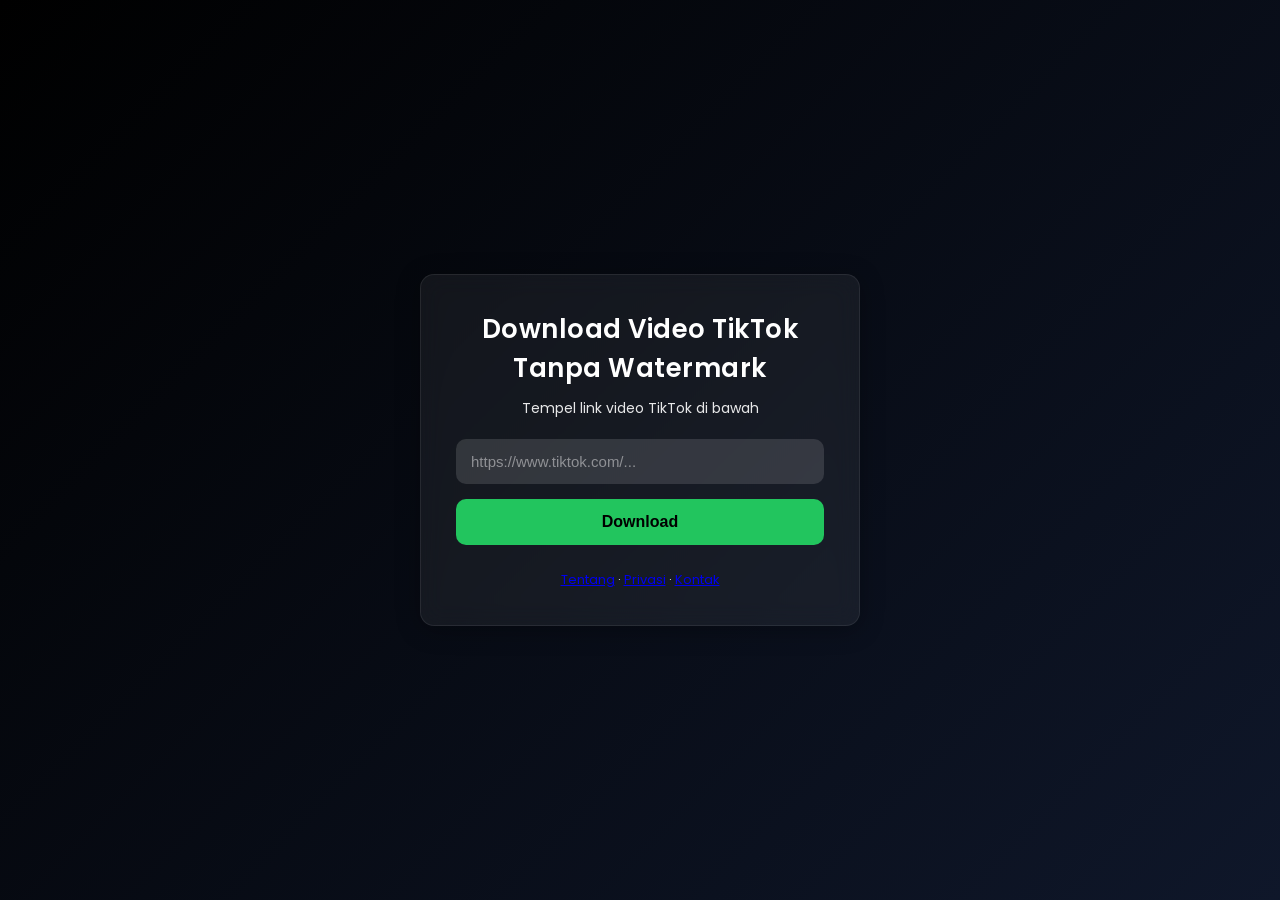
<file: ttdown:/index.html>
<!DOCTYPE html>
<html lang="id">
<head>
  <meta charset="UTF-8">
  <title>Download Video TikTok Tanpa Watermark - Cepat & Gratis</title>

  <!-- ===== Meta SEO ===== -->
  <meta name="description" content="Download video TikTok tanpa watermark secara gratis dan cepat. Tanpa login, tinggal tempel link dan klik download!">
  <meta name="keywords" content="tiktok downloader, download video tiktok, tanpa watermark, save tiktok, ttdown, ttdownloader, tt video, downloader tiktok gratis">
  <meta name="viewport" content="width=device-width, initial-scale=1.0">
  <meta name="theme-color" content="#111827">

  <!-- ===== Favicon & Manifest ===== -->
  <link rel="icon" type="image/x-icon" href="favicon.ico">
  <link rel="icon" type="image/png" href="favicon.png">
  <link rel="manifest" href="manifest.json">

  <!-- ===== Open Graph (Share Preview) ===== -->
  <meta property="og:title" content="Download Video TikTok Tanpa Watermark - Cepat & Gratis">
  <meta property="og:description" content="Tempel link TikTok > klik download > video tanpa watermark langsung jadi.">
  <meta property="og:url" content="https://ttdown.cyou/">
  <meta property="og:type" content="website">
  <meta property="og:image" content="https://ttdown.cyou/thumbnail-preview.jpg">

  <!-- ===== Twitter Card ===== -->
  <meta name="twitter:card" content="summary_large_image">
  <meta name="twitter:title" content="Download Video TikTok Tanpa Watermark - Cepat & Gratis">
  <meta name="twitter:description" content="Download TikTok bebas watermark hanya dengan satu klik.">
  <meta name="twitter:image" content="https://ttdown.cyou/thumbnail-preview.jpg">

  <!-- ===== Adsense Verification ===== -->
  <script async src="https://pagead2.googlesyndication.com/pagead/js/adsbygoogle.js?client=ca-pub-2794891265095450" crossorigin="anonymous"></script>

  <!-- ===== Google Analytics GA4 (ganti G-XXXXXXX) ===== -->
  <script async src="https://www.googletagmanager.com/gtag/js?id=G-XXXXXXX"></script>
  <script>
    window.dataLayer = window.dataLayer || [];
    function gtag(){dataLayer.push(arguments);}
    gtag('js', new Date());
    gtag('config', 'G-XXXXXXX');
  </script>

  <!-- ===== CSS ===== -->
  <link rel="stylesheet" href="style.css">
</head>


<body>

  <div class="container">
    <h1>Download Video TikTok Tanpa Watermark</h1>
    <p>Tempel link video TikTok di bawah</p>

    <input type="text" id="tiktokUrl" placeholder="https://www.tiktok.com/..." />
    <button onclick="download()">Download</button>

    <p id="result"></p>

    <!-- ===== Navigasi Halaman ===== -->
    <div style="margin-top:25px; font-size:13px;">
      <a href="about.html">Tentang</a> · 
      <a href="privacy.html">Privasi</a> · 
      <a href="contact.html">Kontak</a>
    </div>

    <!-- ===== Banner Iklan ===== -->
    <div id="banner-ad" style="display:none; margin-top:20px;">
      <p style="opacity:0.7; font-size:12px; margin-bottom:6px;">Iklan mendukung server ❤️</p>
      <div style="width:100%; height:90px; background:#1e293b; border-radius:10px;
        display:flex; align-items:center; justify-content:center; color:#ccc; font-size:13px;">
        Tempat Iklan Banner 320x100 / Adsense Slot
      </div>
    </div>

  </div> <!-- END CONTAINER -->

  <!-- ===== Script ===== -->
  <script src="script.js"></script>

  <!-- ===== Sticky Bottom Ad ===== -->
  <div id="sticky-ad" style="
    display:none;
    position:fixed;
    bottom:0;
    left:0;
    width:100%;
    height:60px;
    background:rgba(255,255,255,0.08);
    backdrop-filter:blur(10px);
    border-top:1px solid rgba(255,255,255,0.15);
    display:flex;
    justify-content:space-between;
    align-items:center;
    padding:0 15px;
    z-index:999;
  ">
    <span style="font-size:13px; opacity:0.9;">Iklan berjalan ✨</span>
    <button onclick="closeStickyAd()" style="
      background:transparent;
      border:none;
      color:#fff;
      font-size:16px;
      cursor:pointer;
    ">✕</button>
  </div>

</body>
</html>
</file>
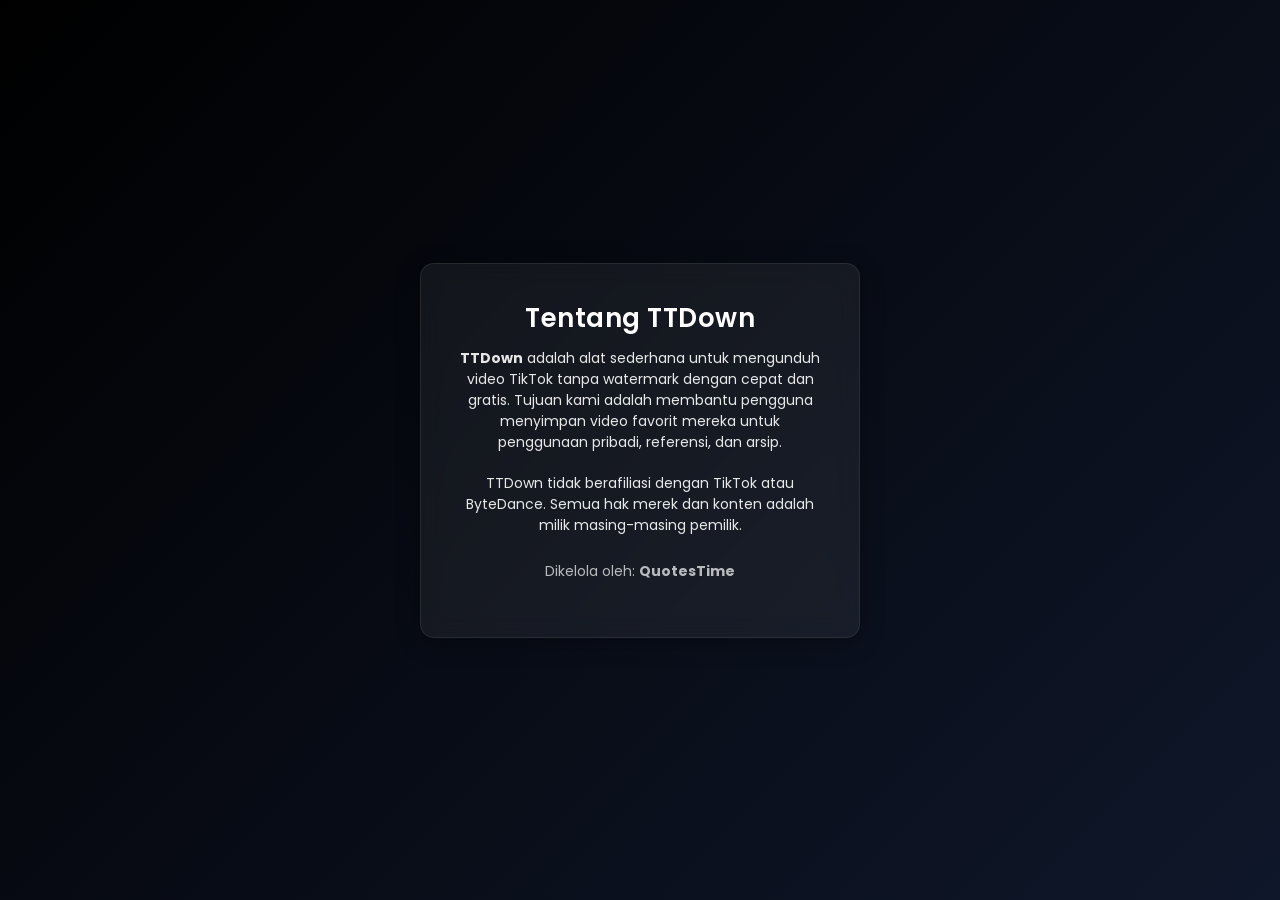
<file: ttdown:/about.html>
<!DOCTYPE html>
<html lang="id">
<head>
  <meta charset="UTF-8">
  <title>Tentang Kami — TTDown</title>
  <meta name="viewport" content="width=device-width, initial-scale=1.0">
  <link rel="stylesheet" href="style.css">

<!-- ====== Adsense Verification ====== -->
<script async src="https://pagead2.googlesyndication.com/pagead/js/adsbygoogle.js?client=ca-pub-2794891265095450"
     crossorigin="anonymous"></script></head>
<body>

<div class="container">
  <h1>Tentang TTDown</h1>
  <p><b>TTDown</b> adalah alat sederhana untuk mengunduh video TikTok tanpa watermark dengan cepat 
  dan gratis. Tujuan kami adalah membantu pengguna menyimpan video favorit mereka untuk penggunaan pribadi,
  referensi, dan arsip.</p>

  <p>TTDown tidak berafiliasi dengan TikTok atau ByteDance. Semua hak merek dan konten adalah milik
  masing-masing pemilik.</p>

  <p style="opacity:.7; margin-top:25px;">Dikelola oleh: <b>QuotesTime</b></p>
</div>

</body>
</html>
</file>
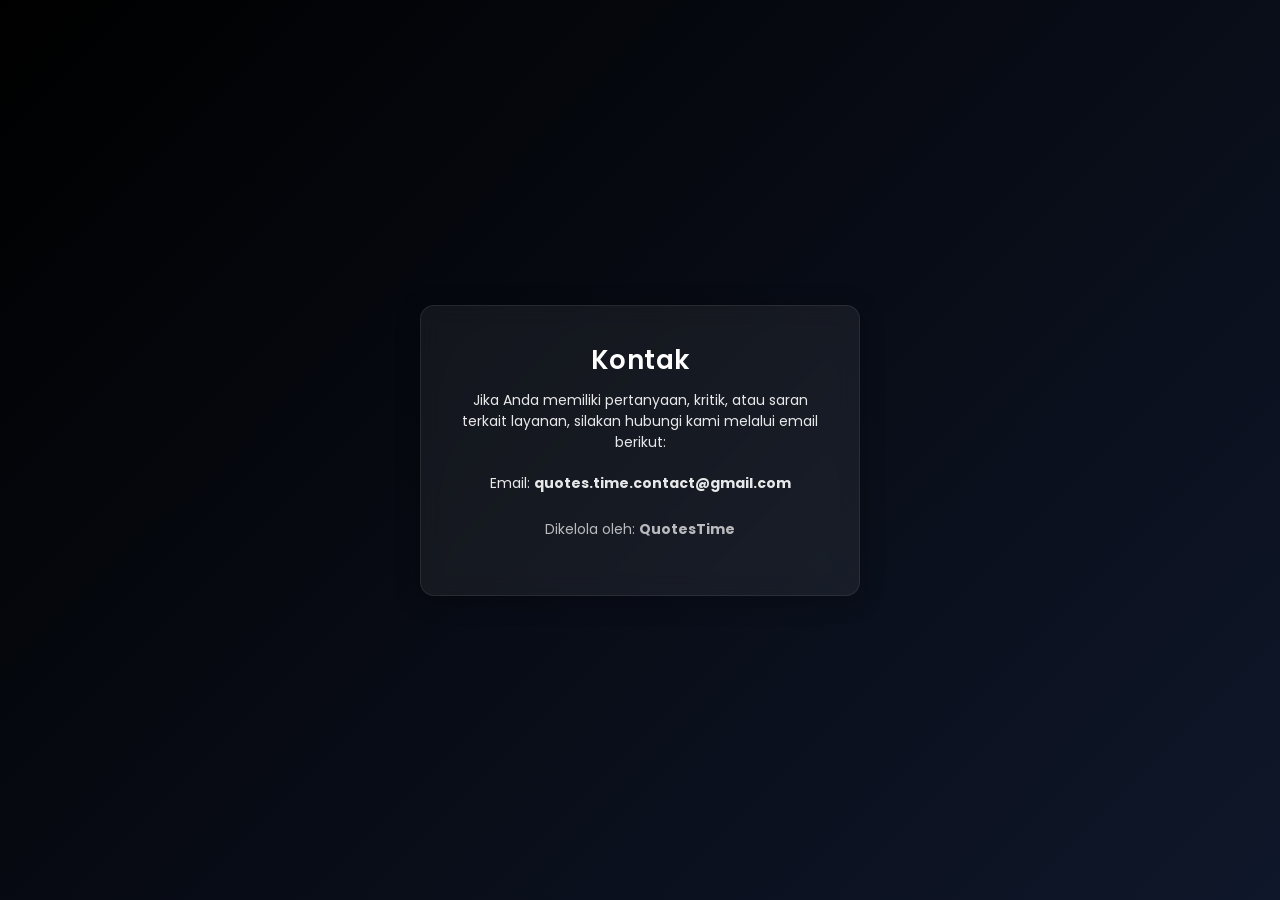
<file: ttdown:/contact.html>
<!DOCTYPE html>
<html lang="id">
<head>
  <meta charset="UTF-8">
  <title>Kontak — TTDown</title>
  <meta name="viewport" content="width=device-width, initial-scale=1.0">
  <link rel="stylesheet" href="style.css">

<!-- ====== Adsense Verification ====== -->
<script async src="https://pagead2.googlesyndication.com/pagead/js/adsbygoogle.js?client=ca-pub-2794891265095450"
     crossorigin="anonymous"></script></head>
<body>

<div class="container">
  <h1>Kontak</h1>
  <p>Jika Anda memiliki pertanyaan, kritik, atau saran terkait layanan, silakan hubungi kami melalui email berikut:</p>

  <p style="margin-top:18px;">
    Email: <b>quotes.time.contact@gmail.com</b>
  </p>

  <p style="margin-top:25px;opacity:.7">Dikelola oleh: <b>QuotesTime</b></p>
</div>

</body>
</html>
</file>
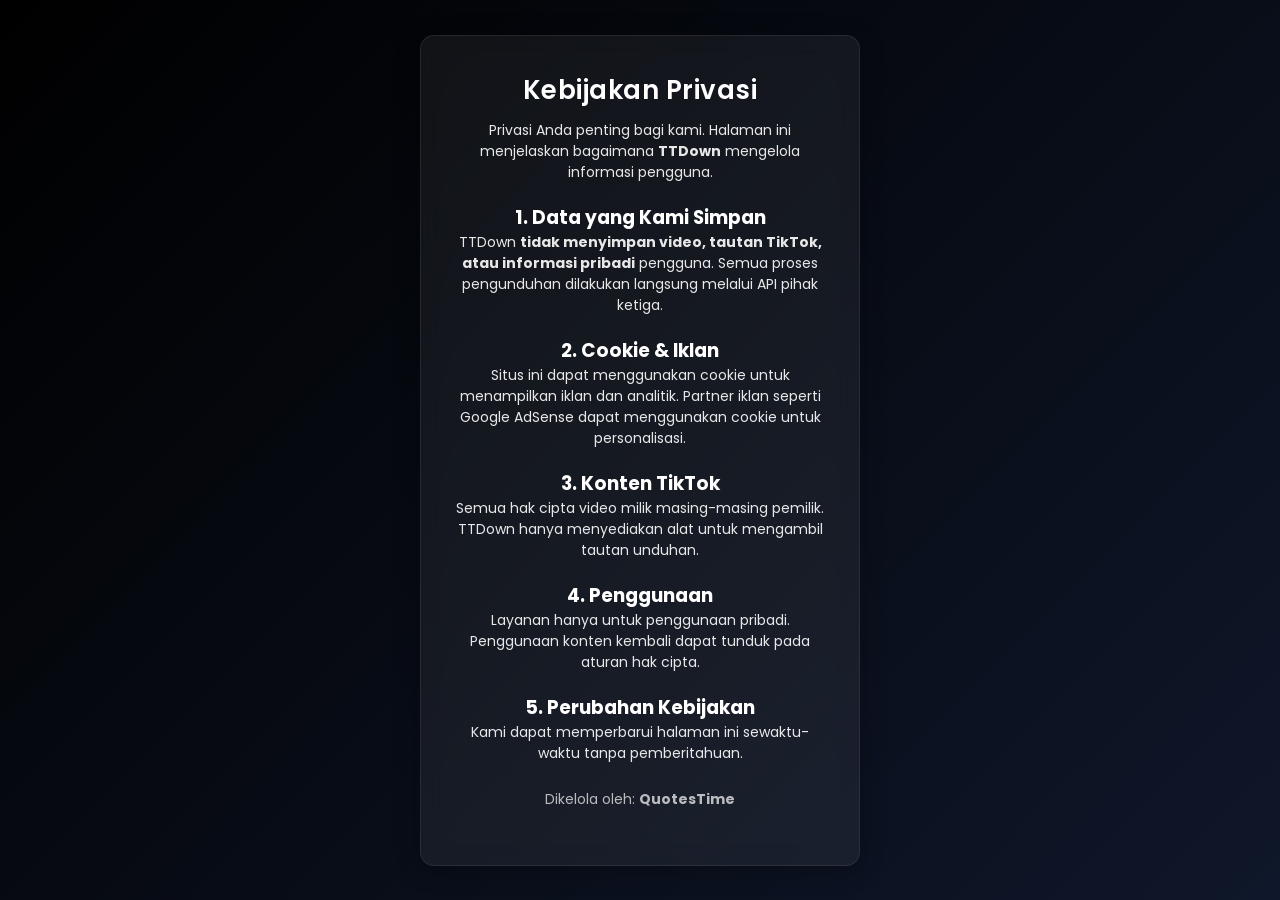
<file: ttdown:/privacy.html>
<!DOCTYPE html>
<html lang="id">
<head>
  <meta charset="UTF-8">
  <title>Kebijakan Privasi — TTDown</title>
  <meta name="viewport" content="width=device-width, initial-scale=1.0">
  <link rel="stylesheet" href="style.css">

<!-- ====== Adsense Verification ====== -->
<script async src="https://pagead2.googlesyndication.com/pagead/js/adsbygoogle.js?client=ca-pub-2794891265095450"
     crossorigin="anonymous"></script></head>
<body>

<div class="container">
  <h1>Kebijakan Privasi</h1>

  <p>Privasi Anda penting bagi kami. Halaman ini menjelaskan bagaimana <b>TTDown</b> mengelola informasi pengguna.</p>

  <h3>1. Data yang Kami Simpan</h3>
  <p>TTDown <b>tidak menyimpan video, tautan TikTok, atau informasi pribadi</b> pengguna. Semua proses pengunduhan dilakukan langsung melalui API pihak ketiga.</p>

  <h3>2. Cookie & Iklan</h3>
  <p>Situs ini dapat menggunakan cookie untuk menampilkan iklan dan analitik. Partner iklan seperti Google AdSense dapat menggunakan cookie untuk personalisasi.</p>

  <h3>3. Konten TikTok</h3>
  <p>Semua hak cipta video milik masing-masing pemilik. TTDown hanya menyediakan alat untuk mengambil tautan unduhan.</p>

  <h3>4. Penggunaan</h3>
  <p>Layanan hanya untuk penggunaan pribadi. Penggunaan konten kembali dapat tunduk pada aturan hak cipta.</p>

  <h3>5. Perubahan Kebijakan</h3>
  <p>Kami dapat memperbarui halaman ini sewaktu-waktu tanpa pemberitahuan.</p>

  <p style="margin-top:25px;opacity:.7">Dikelola oleh: <b>QuotesTime</b></p>
</div>

</body>
</html>
</file>
<file: ttdown:/style.css>
/* ---- Global ---- */
@import url('https://fonts.googleapis.com/css2?family=Poppins:wght@300;400;600&display=swap');

* {
  margin: 0;
  padding: 0;
  box-sizing: border-box;
}

body {
  font-family: 'Poppins', sans-serif;
  background: linear-gradient(135deg, #000000, #0f172a, #1e293b);
  background-size: 200% 200%;
  animation: gradientMove 12s ease infinite;
  color: #fff;
  display: flex;
  justify-content: center;
  align-items: center;
  min-height: 100vh;
  padding: 20px;
}

/* ---- Container ---- */
.container {
  background: rgba(255,255,255,0.06);
  backdrop-filter: blur(12px);
  border-radius: 14px;
  padding: 35px;
  width: 100%;
  max-width: 440px;
  text-align: center;
  border: 1px solid rgba(255,255,255,0.08);
  box-shadow: 0 4px 25px rgba(0,0,0,0.3);
}

/* ---- Title ---- */
h1 {
  font-weight: 600;
  font-size: 26px;
  margin-bottom: 10px;
  letter-spacing: 0.5px;
}

p {
  font-size: 14px;
  margin-bottom: 20px;
  opacity: 0.9;
}

/* ---- Input ---- */
input {
  width: 100%;
  padding: 14px 15px;
  margin-bottom: 15px;
  border-radius: 10px;
  border: none;
  font-size: 15px;
  outline: none;
  background: rgba(255,255,255,0.13);
  color: #fff;
}

input::placeholder {
  color: rgba(255,255,255,0.45);
}

/* ---- Button ---- */
button {
  width: 100%;
  padding: 14px;
  background: #22c55e;
  border: none;
  border-radius: 10px;
  font-size: 16px;
  font-weight: 600;
  cursor: pointer;
  transition: 0.25s ease;
}

button:hover {
  background: #16a34a;
  transform: translateY(-1px);
}

/* ---- Result ---- */
#result {
  margin-top: 18px;
  font-size: 15px;
  word-break: break-all;
}

/* ---- Animation ---- */
@keyframes gradientMove {
  0% { background-position: 0% 50%; }
  50% { background-position: 100% 50%; }
  100% { background-position: 0% 50%; }
}

/* ========================================================= */
/*                     🔥 UPGRADE UI IKLAN 🔥                 */
/* ========================================================= */

/* ===== Banner Ad refinement ===== */
#banner-ad > div {
  background: rgba(255,255,255,0.12) !important;
  border: 1px solid rgba(255,255,255,0.18);
  backdrop-filter: blur(12px);
  transition: 0.25s;
  border-radius: 12px;
  margin-top: 8px;
}

#banner-ad > div:hover {
  background: rgba(255,255,255,0.18);
}

/* ===== Sticky Ad refinement ===== */
#sticky-ad {
  height: 52px !important;
  transform: translateY(100%);
  transition: .35s ease-in-out;
  border-radius: 14px 14px 0 0;
  font-size: 14px;
}

/* sticky muncul halus */
#sticky-ad.show {
  transform: translateY(0%);
}

/* tombol close sticky */
#sticky-ad button {
  border-radius: 6px;
  padding: 2px 8px;
  background: rgba(255,255,255,0.08) !important;
  transition: .2s;
}

#sticky-ad button:hover {
  background: rgba(255,255,255,0.18) !important;
}

/* text kecil mendukung server */
#banner-ad p {
  margin-bottom: 8px !important;
  opacity: .7 !important;
}

/* link download biar tombol hijau rapih */
#result a {
  margin-top: 10px;
  background:#22c55e;
  color:#fff !important;
  padding:12px 20px;
  border-radius:10px;
  font-weight:600;
  text-decoration:none;
  display:inline-block;
  transition:0.25s;
}

#result a:hover {
  background:#16a34a;
  transform:translateY(-1px);
}
/* ============================
   📱 MOBILE OPTIMIZATION
============================ */
@media (max-width: 480px) {

  body {
    padding: 10px;
  }

  h1 {
    font-size: 22px;
    margin-bottom: 8px;
    line-height: 1.3;
  }

  p {
    font-size: 13px;
    margin-bottom: 16px;
  }

  input {
    padding: 12px 14px;
    font-size: 14px;
  }

  button {
    padding: 12px;
    font-size: 15px;
  }

  /* hasil download */
  #result a {
    font-size: 15px;
    padding: 12px;
    margin-top: 12px;
    word-break: keep-all; /* 🧠 biar ga pecah “vid eo” */
  }

  /* banner iklan */
  #banner-ad > div {
    height: 70px; /* lebih pendek biar gak makan layar */
    font-size: 13px;
  }

  /* sticky bawah */
  #sticky-ad {
    height: 48px !important;
    font-size: 13px;
  }

  #sticky-ad span {
    font-size: 13px;
  }
}
</file>
